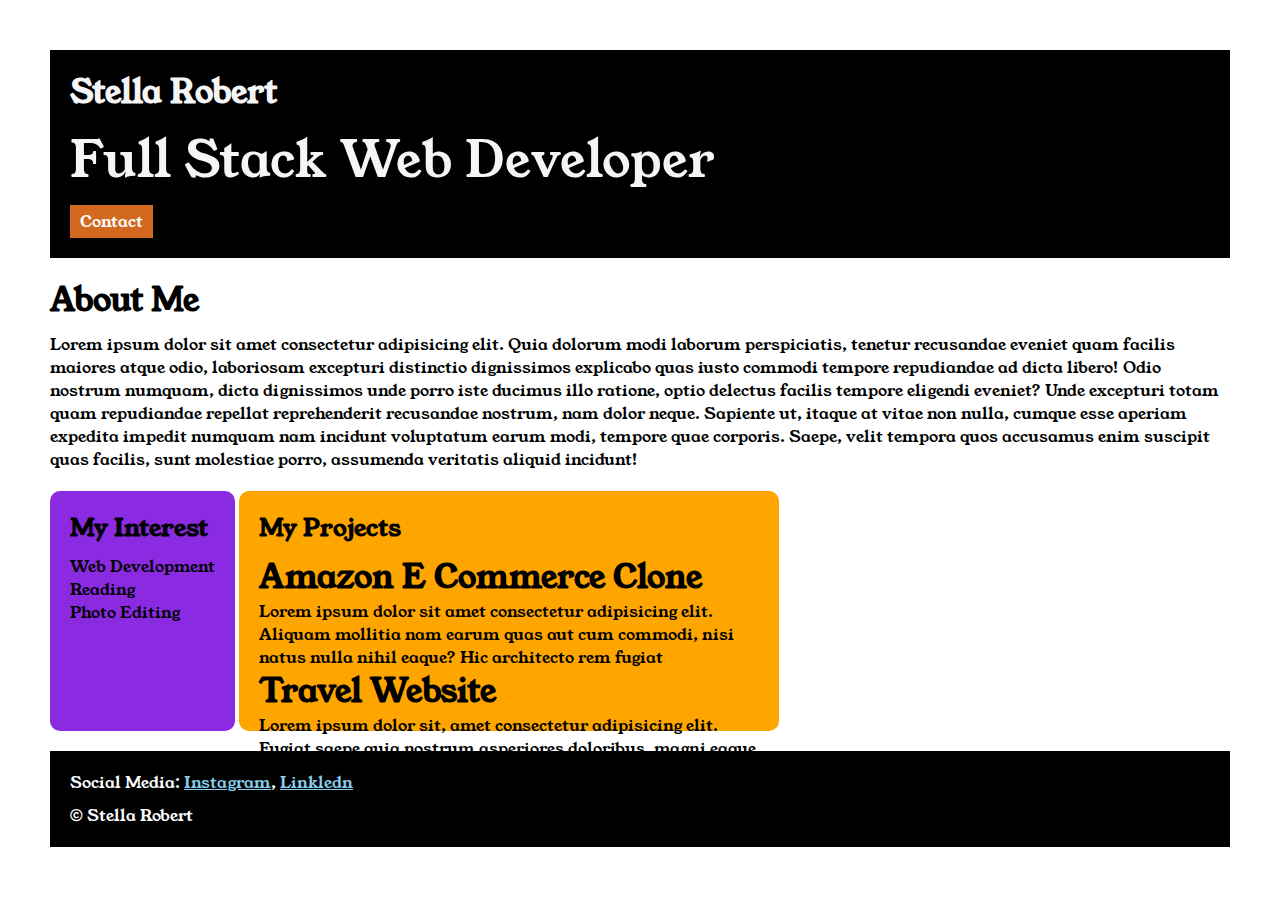
<file: index.html>
<!DOCTYPE html>
<html lang="en">
<head>
    <meta charset="UTF-8">
    <meta name="viewport" content="width=device-width, initial-scale=1.0">
    <title>Portfolio</title>
    <link rel="stylesheet" href="style.css">
    <link rel="preconnect" href="https://fonts.googleapis.com">
<link rel="preconnect" href="https://fonts.gstatic.com" crossorigin>
<link href="https://fonts.googleapis.com/css2?family=Young+Serif&display=swap" rel="stylesheet">
</head>
<body>
<div class="container">

    <div class="section-one">
        <h1 class="section-one__name">Stella Robert</h1>
        <p class="section-one__designation"> Full Stack Web Developer</p>
        <a class="section-one__contact" href="contact.html">Contact</a>
    </div>
    
<div class="section-two">
    <h1 class="section-two__title">About Me</h1>

    <p class="section-two__description">Lorem ipsum dolor sit amet consectetur adipisicing elit. Quia dolorum modi laborum perspiciatis, tenetur recusandae eveniet quam facilis maiores atque odio, laboriosam excepturi distinctio dignissimos explicabo quas iusto commodi tempore repudiandae ad dicta libero! Odio nostrum numquam, dicta dignissimos unde porro iste ducimus illo ratione, optio delectus facilis tempore eligendi eveniet? Unde excepturi totam quam repudiandae repellat reprehenderit recusandae nostrum, nam dolor neque. Sapiente ut, itaque at vitae non nulla, cumque esse aperiam expedita impedit numquam nam incidunt voluptatum earum modi, tempore quae corporis. Saepe, velit tempora quos accusamus enim suscipit quas facilis, sunt molestiae porro, assumenda veritatis aliquid incidunt!</p>
    
</div>

   <div class="section-three">
    <h2 class="section-three__title">My Interest</h2>

<ul class="section-three__description">
    <li>Web Development</li>
    <li>Reading</li>
    <li>Photo Editing</li>
</ul>

   </div> 

<div class="section-four"> 
    <h2 class="section-four__title">My Projects</h2>
    <ul class="section-four__description">
        <li>
            <h1>Amazon E Commerce Clone</h1>
            <p>Lorem ipsum dolor sit amet consectetur adipisicing elit. Aliquam mollitia nam earum quas aut cum commodi, nisi natus nulla nihil eaque? Hic architecto rem fugiat
            
            </p>
        <li>
        <h1> Travel Website</h1>
        <p>Lorem ipsum dolor sit, amet consectetur adipisicing elit. Fugiat saepe quia nostrum asperiores doloribus, magni eaque repellat voluptatum  atque natus a quod eos!</p>
        </li>
    </ul>
</div>

<div class="section-five">
    <p class="section-five__title">  Social Media:
        <a href="https://www.instagram.com/" target="_blank"> Instagram</a>,
            <a href="https://www.linkedin.com/feed/">Linkledn</a>
        </p>
        <p class="section-five__description">&copy; Stella Robert</p>
</div>


</div>
</body>
</html>
</file>
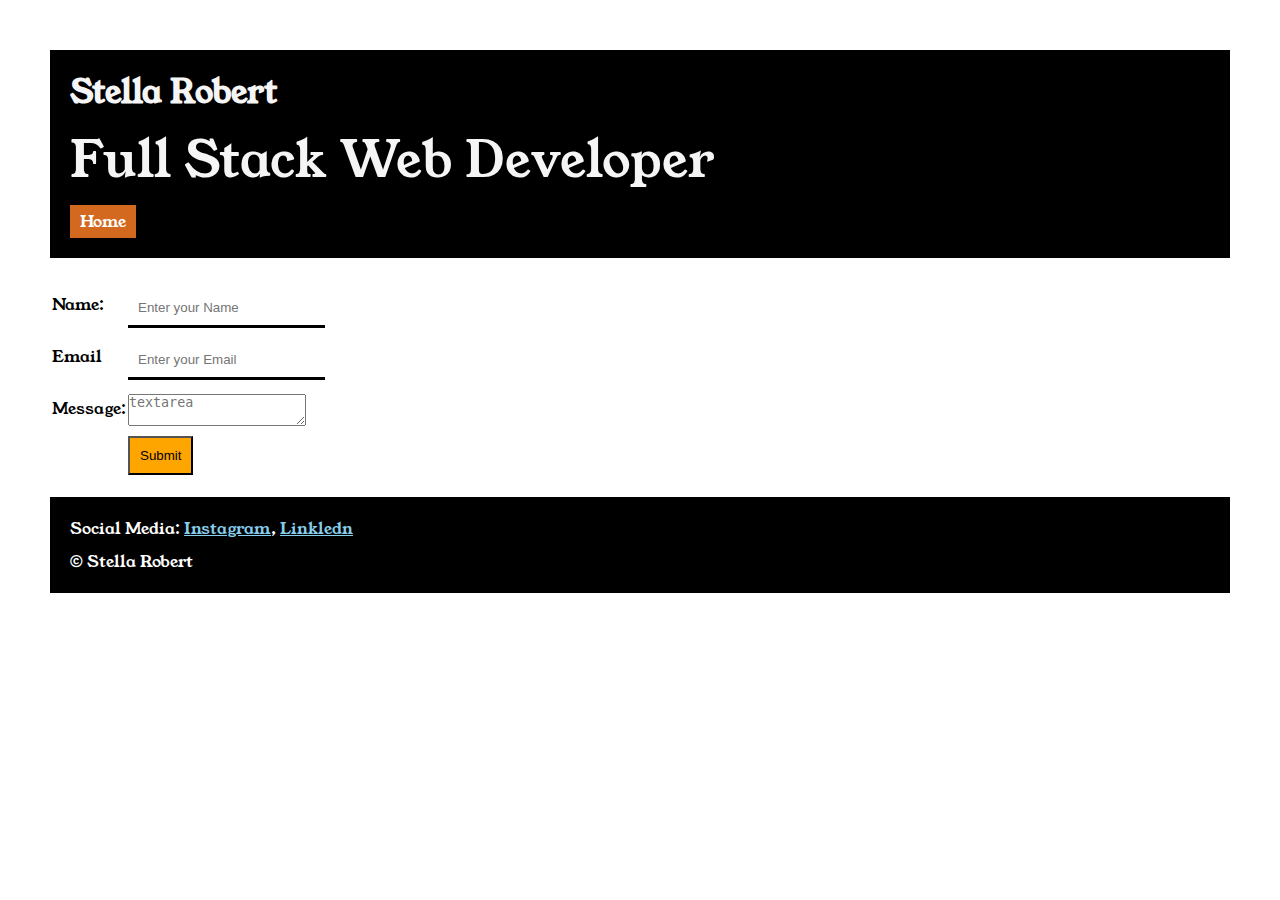
<file: contact.html>
<!DOCTYPE html>
<html lang="en">
<head>
    <meta charset="UTF-8">
    <meta name="viewport" content="width=device-width, initial-scale=1.0">
    <title>Contact</title>
    <link rel="stylesheet" href="style.css">
    <link rel="preconnect" href="https://fonts.googleapis.com">
<link rel="preconnect" href="https://fonts.gstatic.com" crossorigin>
<link href="https://fonts.googleapis.com/css2?family=Young+Serif&display=swap" rel="stylesheet">
</head>
<body>

    <div class="container">

        <div class="section-one">
            <h1 class="section-one__name">Stella Robert</h1>
            <p class="section-one__designation"> Full Stack Web Developer</p>
            <a class="section-one__contact" href="index.html">Home</a>
        </div>
  
  
<div class="contact-form">
    <form>
        <table>
           
                <tr>
        <td> Name:</td>
        <td><input type="text" placeholder="Enter your Name" class="contact-form__input"> </td>
        <tr>
        </tr>
        <td>Email</td>
        <td><input type="email" placeholder="Enter your Email" class="contact-form__email"></td>
        <tr></tr>
        <td>Message:</td>
        <td><textarea placeholder="textarea" class="contact-form__textarea"></textarea></td>
      <tr></tr>
      <td>
        <td><input type="Submit" class="contact-form__submit"></td>
      </td>
            
        
        </table>
       
            </form>
</div>
    
    <div class="section-five">
        <p class="section-five__title">  Social Media:
            <a href="https://www.instagram.com/" target="_blank"> Instagram</a>,
                <a href="https://www.linkedin.com/feed/">Linkledn</a>
            </p>
            <p class="section-five__description">&copy; Stella Robert</p>
    </div>
    
</body>
</div>
</html>
</file>
<file: style.css>
*{
    padding: 0;
    margin: 0;
}
body{
    
    font-family: "Young Serif", serif;       
      }
      
        .container{
            padding: 50px;
        }

        .section-one{
            background-color: black;
            color: whitesmoke;
            padding: 20px;
        }
        .section-one__contact{
            background-color: chocolate;
        color: white;
    text-decoration: none;
    padding-left: 10px;
    padding-right: 10px;
    padding-top: 5px;
    padding-bottom: 5px;
    display: inline-block;
    margin-top: 10px;
    }

    .section-one__designation{
        font-size: 50px;
        margin-top: 10px;
        
    }
       
   .section-two, .section-three, .section-four, .section-five{
    margin-top: 20px;
   }
    
   .section-two__description, .section-three__description, .section-four__description, .section-five__description{
    margin-top: 10px;
   }
   .section-five{
    background-color: black;
    color: white;
    padding: 20px;
   }

   .section-five__title a{
    color: skyblue;
   }

   .section-three li, .section-four li{
list-style: none;
   }
   .section-three{
    background-color: blueviolet;
    color: black;
    padding: 20px;
    display: inline-block;
    height: 200px;
    border-radius: 10px;
    vertical-align: top;
   }
   .section-four{
    background-color: orange;
    color: black;
    padding: 20px;
    display: inline-block;
    height: 200px;
    border-radius: 10px;
    vertical-align: top;
    width: 500px;

   }
   .contact-form{
    margin-top: 20px;
   }
   .contact-form__input, .contact-form__textarea, .contact-form__email{
    margin-top: 10px;
   }
   .contact-form__input{
    padding: 10px;
    border: none;
    border-bottom: solid; color: black 1px;

   }
   .contact-form__email{
    padding: 10px;
    border: none;
    border-bottom: solid; color: black 1px;

   }
   .contact-form__submit{
    padding-top: 10px;
    padding-bottom: 10px;
    padding-left: 10px;
    padding-right: 10px;
    background-color: orange;
    color: black;
   }
</file>
